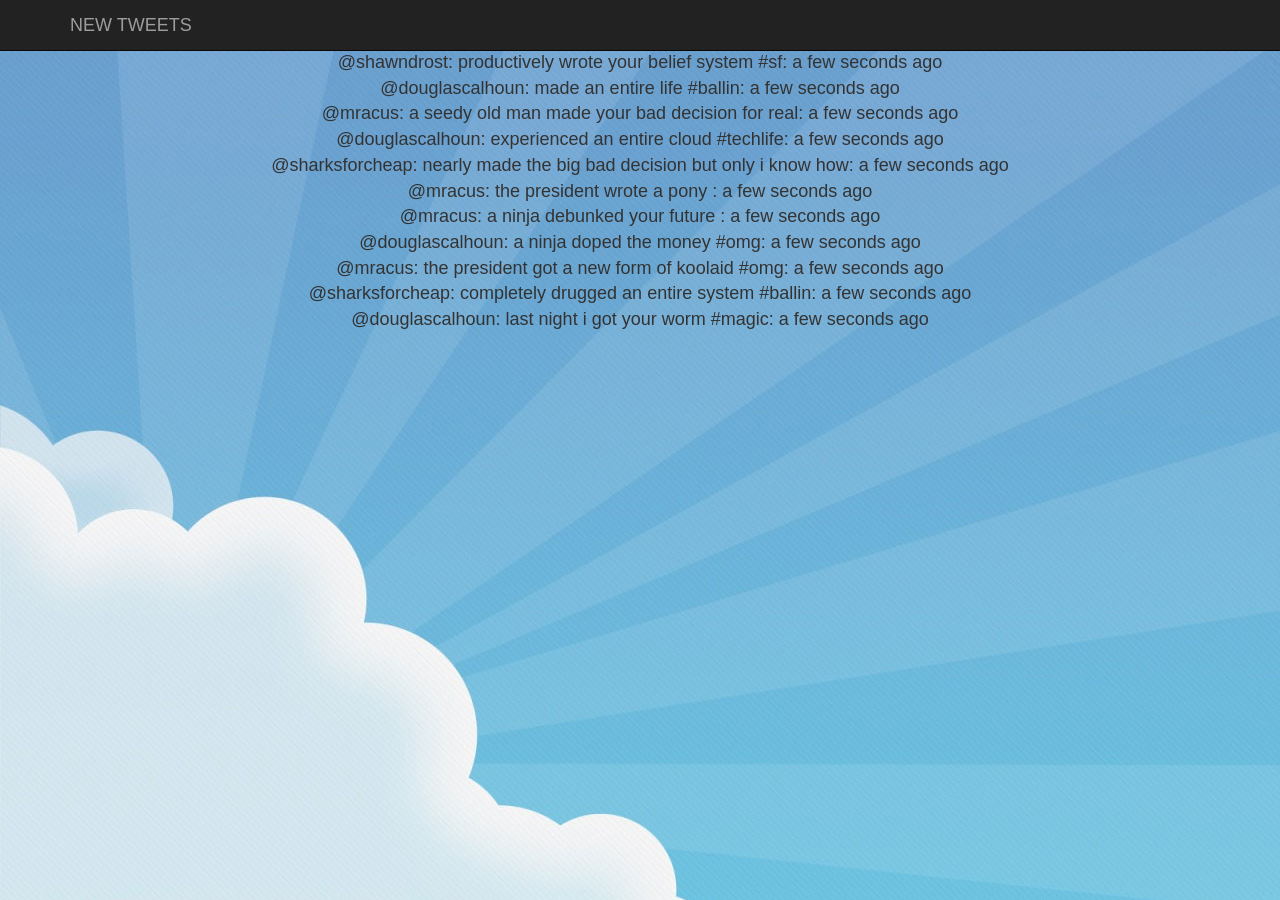
<file: index.html>
<!DOCTYPE html>
<html class="full" lang="en">

<head>

    <title>MKS14 - Twittler Project</title>

    <meta charset="utf-8">
    <meta http-equiv="X-UA-Compatible" content="IE=edge">
    <meta name="viewport" content="width=device-width, initial-scale=1">
    <meta name="description" content="">
    <meta name="author" content="">

    <link href="css/bootstrap.min.css" rel="stylesheet">
    <link href="css/full.css" rel="stylesheet">

    <script src="js/jquery.js"></script>
    <script src="js/moment.js"></script>	
    <script src="js/bootstrap.min.js"></script>
    <script src="js/data_generator.js"></script>

</head>

<body>


    <nav class="navbar navbar-inverse navbar-fixed-top" role="navigation">
        <div class="container">
            <div class="navbar-header">
                <a class="navbar-brand" href="#" id="new-tweets">NEW TWEETS</a>
            </div>
		</div>
	</nav>
	
    <script>

        var $body = $('body');

		var showAll = function(){
		var i = streams.home.length - 1;			
			while(i >= 0){
			  var tweet = streams.home[i];
			  var $tweet = $('<div id=' + tweet.user + ' class="text-center full tweet"></div>');
			  $tweet.text('@' + tweet.user + ': ' + tweet.message + ': ' + moment(tweet.created_at).fromNow());
              $tweet.css({
                fontweight:"bold",
                fontSize:"18px"
                });
			  $tweet.appendTo($body);
			  i -= 1;
			}
		};

        var showUser = function(user){
          var uTweets = [];
          uTweets = streams.users[user];
          var i = uTweets.length - 1;
          $body.append('<div font-size="18px" font-color="navy" class="text-center full tweet"><font color="navy" size="3"><u>TWEETS FROM USER @' + user+ '</u></font></div>');
          while (i >=0){
            var tweet = uTweets[i];
            var $tweet = $('<div class="text-center full tweet"></div>');

            $tweet.text('@' + tweet.user + ": " + tweet.message + ": " + moment(tweet.created_at).fromNow());

            $tweet.css({
                color: "navy",
                fontSize:"18px"
            });

            $tweet.appendTo($body);
            i -= 1;
          };
        };

		$(document).ready(showAll);

        $(document).on('click', 'div', function(){
			//alert("clicked on " + event.srcElement.id);
			var its = event.srcElement.id;
			if (its !== "new-tweets"){
                $(' #new-tweets').text('ALL TWEETS');
				$(' .tweet ').hide(500, showUser(event.srcElement.id));
			} else {
                $(' #new-tweets').text('NEW TWEETS');
				$(' .tweet ').hide(500, showAll());
			};
		});
    </script>

</body>
</html>
</file>
<file: css/full.css>
/*!
 * Start Bootstrap - Full HTML Template (http://startbootstrap.com)
 * Code licensed under the Apache License v2.0.
 * For details, see http://www.apache.org/licenses/LICENSE-2.0.
 */

body {
    margin-top: 50px; /* Required margin for .navbar-fixed-top. Remove if using .navbar-static-top. Change if height of navigation changes. */
}

/* Header Image Background - Change the URL below to your image path (example: ../images/background.jpg) */

.full {
    background: url('Cloud_bg.jpg') no-repeat center center fixed;
    /*background-color: #cccccc;*/
    -webkit-background-size: cover;
    -moz-background-size: cover;
    background-size: cover;
    -o-background-size: cover;
}
</file>
